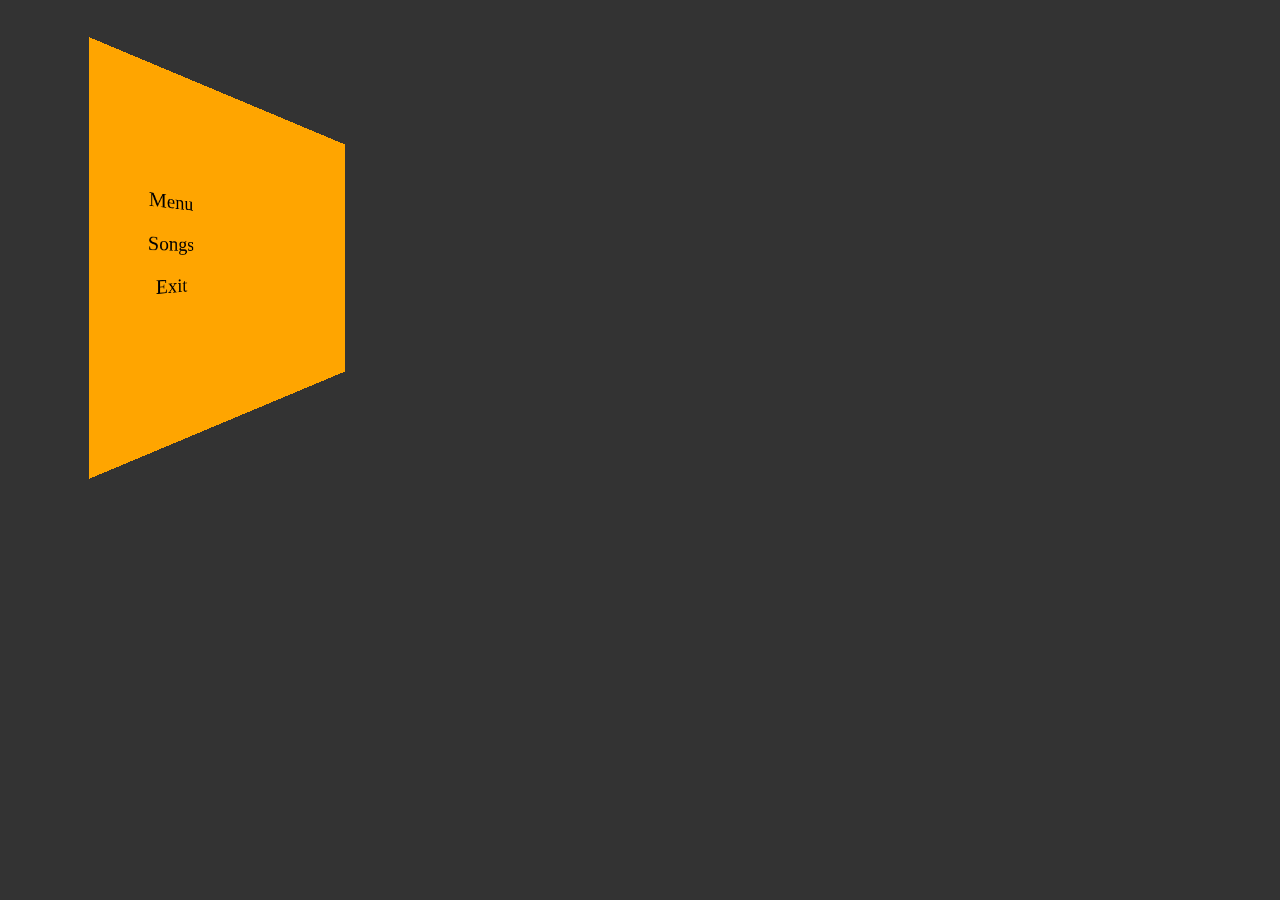
<file: transitions.html>
<!DOCTYPE html>
<html lang="en">

<head>
  <meta charset="UTF-8">
  <meta name="viewport" content="width=<device-width>, initial-scale=1.0">
  <meta http-equiv="X-UA-Compatible" content="ie=edge">
  <title>Document</title>
  <link rel="stylesheet" href="./transitions.css">
</head>

<body>
  <div class="boxs"></div>
  <nav>
    <ul>
      <li>Menu</li>
      <li>Songs</li>
      <li>Exit</li>
    </ul>
  </nav>
</body>

</html>
</file>
<file: transitions.css>
body { 
  background: #333;
  padding: 100px;
  font-family: 'videophreak'
}

.box {
  background: white;
  width: 300px;
  height: 300px;
  position: relative;
  margin: auto;
  top: 200px;
  transition-property: background, border-radius, transform;
  transition-duration: 1s;
  transform-origin: top right 60px;
}

.box:hover {
  background: red;
  border-radius: 50%;
  transform: rotateX(180deg);
}

nav {
  width: 300px;
  height: 300px;
  background:orange;
  transform: perspective(300px) rotateY(40deg);
}

nav ul {
  list-style:none;
  text-align:center;
  position: absolute;
  top: 4em;

}

nav ul li {
  padding-top: 1em;
  position: relative;

 }
nav ul li:first-child {
 padding-top: 1em;
}
</file>
